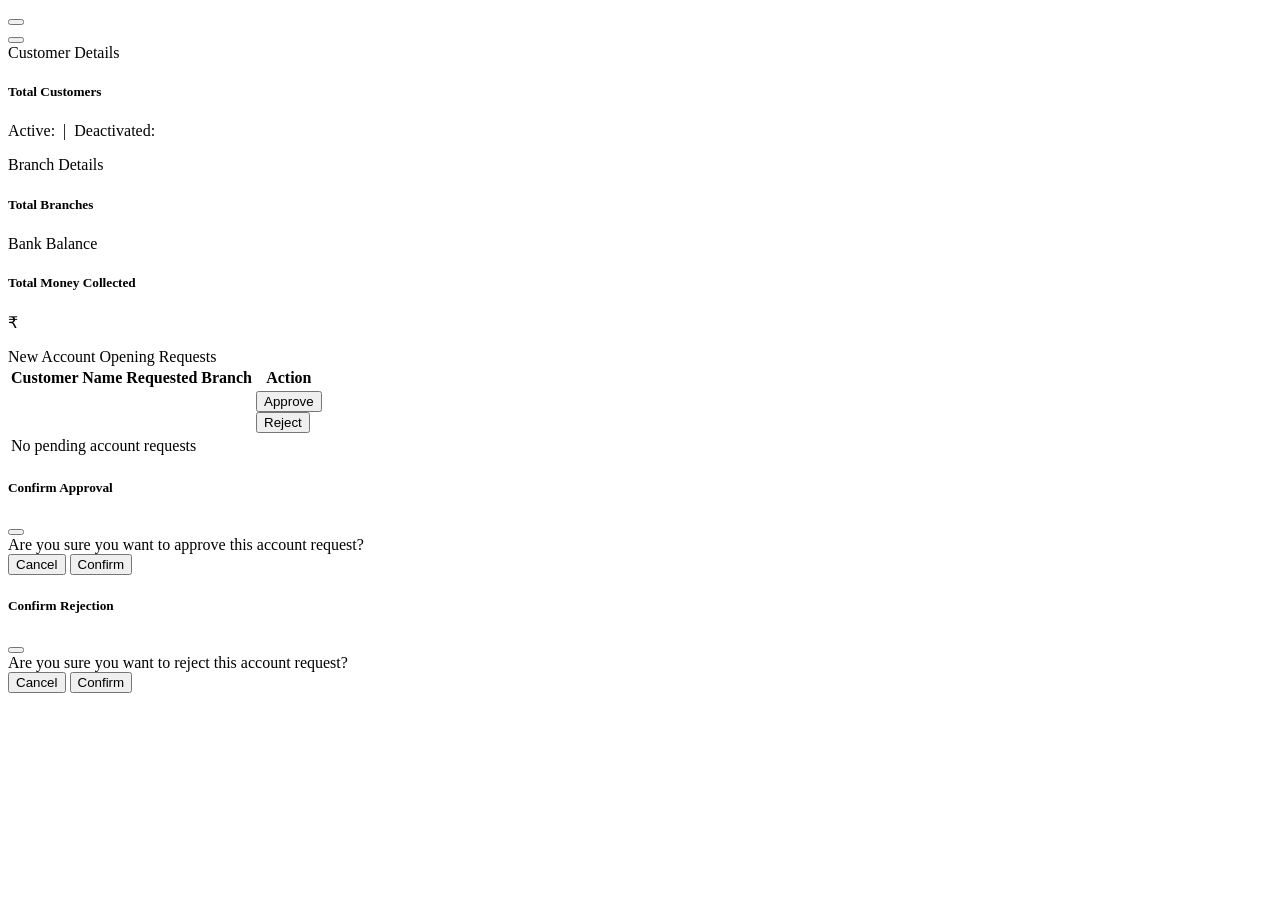
<file: src/main/resources/templates/admin/index.html>
<!DOCTYPE html>
<html lang="en" dir="ltr" xmlns:th="http://www.thymeleaf.org"
	th:replace="~{admin-base :: layout(content=~{::section}, pageTitle='Dashboard')}">
<head>
<meta charset="UTF-8">
<!-- favi-icon -->
<link rel="icon" type="image/png" href="/img/fevi-logo-color.png">
<title>Bank of Magic :: Dashboard</title>
</head>
<body>

	<section class="main container">

		<div th:if="${successMessage != null}"
			class="alert alert-success alert-dismissible fade show text-center"
			role="alert">
			<span th:text="${successMessage}"></span>
			<button type="button" class="btn-close" data-bs-dismiss="alert"
				aria-label="Close"></button>
		</div>
		<div th:if="${errorMessage != null}"
			class="alert alert-danger alert-dismissible fade show text-center"
			role="alert">
			<span th:text="${errorMessage}"></span>
			<button type="button" class="btn-close" data-bs-dismiss="alert"
				aria-label="Close"></button>
		</div>

		<!-- Cards Section -->
		<div class="row mb-4">
			<!-- Customer Details Card -->
			<div class="col-md-4 d-flex align-items-stretch">
				<div class="card text-center w-100">
					<div class="card-header bg-primary text-white">Customer
						Details</div>
					<div class="card-body">
						<h5 class="card-title">Total Customers</h5>
						<p class="display-6 fw-bold" th:text="${totalCustomersWithRole1}"></p>
						<p>
							Active: <span class="text-success fw-bold"
								th:text="${activeCustomers}"></span> &nbsp;|&nbsp; Deactivated:
							<span class="text-danger fw-bold"
								th:text="${deactivatedCustomers}"></span>
						</p>
					</div>
				</div>
			</div>

			<!-- Branch Details Card -->
			<div class="col-md-4 d-flex align-items-stretch">
				<div class="card text-center w-100">
					<div class="card-header bg-success text-white">Branch Details</div>
					<div class="card-body">
						<h5 class="card-title">Total Branches</h5>
						<p class="display-6 fw-bold" th:text="${totalBranches}"></p>
					</div>
				</div>
			</div>

			<!-- Bank Money Card -->
			<div class="col-md-4 d-flex align-items-stretch">
				<div class="card text-center w-100">
					<div class="card-header bg-warning text-white">Bank Balance</div>
					<div class="card-body">
						<h5 class="card-title">Total Money Collected</h5>
						<p class="display-6 fw-bold">
							₹ <span th:text="${totalMoneyCollected}"></span>
						</p>
					</div>
				</div>
			</div>
		</div>

		<!-- New Account Requests Table -->
		<div class="card mt-4">
			<div class="card-header bg-secondary text-white">New Account
				Opening Requests</div>
			<div class="card-body">
				<table class="table table-hover">
					<thead>
						<tr>
							<th>Customer Name</th>
							<th>Requested Branch</th>
							<th>Action</th>
						</tr>
					</thead>
					<tbody>
						<tr th:each="customer : ${pendingCustomers}">
							<td><span class="text-primary" style="cursor: pointer;"
								data-bs-toggle="modal" data-bs-target="#customerDetailsModal"
								th:text="${customer.firstName + ' ' + customer.lastName}"></span></td>
							<td th:text="${customer.account.branchName}"></td>
							<td>
								<form th:action="@{/admin/approve}" method="post"
									class="d-inline">
									<input type="hidden" name="customerId"
										th:value="${customer.id}" />
									<button type="submit" class="btn btn-outline-success btn-sm">Approve</button>
								</form>
								<form th:action="@{/admin/reject}" method="post"
									class="d-inline">
									<input type="hidden" name="customerId"
										th:value="${customer.id}" />
									<button type="submit" class="btn btn-outline-danger btn-sm">Reject</button>
								</form>
							</td>
						</tr>

						<!-- Show message if no pending customers -->
						<tr th:if="${pendingCustomers.size() == 0}">
							<td colspan="3" class="text-center">No pending account
								requests</td>
						</tr>

					</tbody>
				</table>
			</div>
		</div>

		<!-- Approve Confirmation Modal -->
		<div class="modal fade" id="approveModal" tabindex="-1"
			aria-labelledby="approveModalLabel" aria-hidden="true">
			<div class="modal-dialog">
				<div class="modal-content">
					<div class="modal-header">
						<h5 class="modal-title" id="approveModalLabel">Confirm
							Approval</h5>
						<button type="button" class="btn-close" data-bs-dismiss="modal"
							aria-label="Close"></button>
					</div>
					<div class="modal-body">Are you sure you want to approve this
						account request?</div>
					<div class="modal-footer">
						<button type="button" class="btn btn-outline-secondary btn-sm"
							data-bs-dismiss="modal">Cancel</button>
						<button type="button" class="btn btn-outline-success btn-sm">Confirm</button>
					</div>
				</div>
			</div>
		</div>

		<!-- Reject Confirmation Modal -->
		<div class="modal fade" id="rejectModal" tabindex="-1"
			aria-labelledby="rejectModalLabel" aria-hidden="true">
			<div class="modal-dialog">
				<div class="modal-content">
					<div class="modal-header">
						<h5 class="modal-title" id="rejectModalLabel">Confirm
							Rejection</h5>
						<button type="button" class="btn-close" data-bs-dismiss="modal"
							aria-label="Close"></button>
					</div>
					<div class="modal-body">Are you sure you want to reject this
						account request?</div>
					<div class="modal-footer">
						<button type="button" class="btn btn-outline-secondary btn-sm"
							data-bs-dismiss="modal">Cancel</button>
						<button type="button" class="btn btn-outline-danger btn-sm">Confirm</button>
					</div>
				</div>
			</div>
		</div>

	</section>

</body>
</html>
</file>
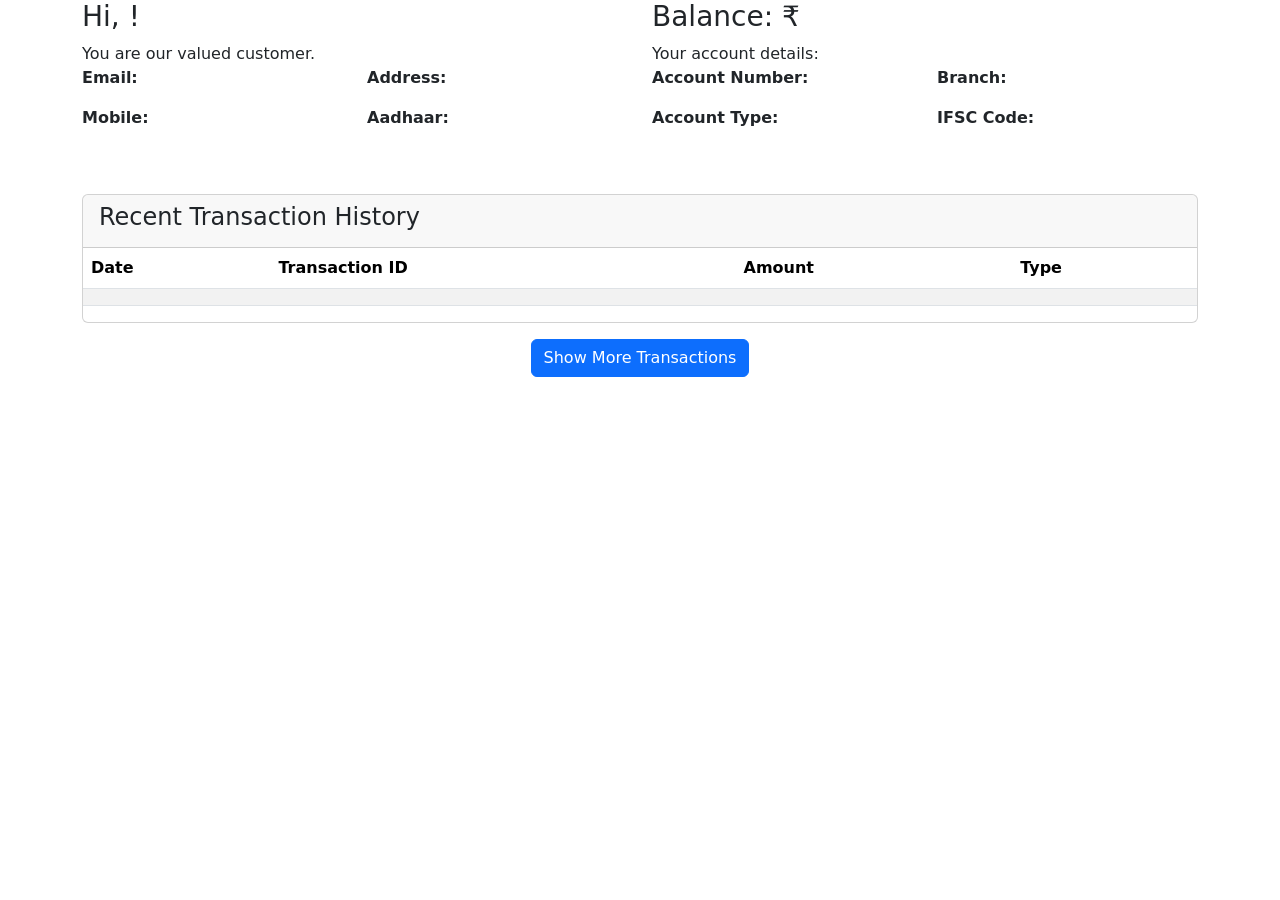
<file: src/main/resources/templates/customer/index.html>
<!DOCTYPE html>
<html lang="en" dir="ltr" xmlns:th="http://www.thymeleaf.org"
	th:replace="~{user-base1 :: layout(content=~{::section}, pageTitle='Home')}">
<head>
<meta charset="UTF-8">
<link rel="icon" type="image/png" href="/img/fevi-logo-color.png">
<link rel="stylesheet"
	href="https://cdnjs.cloudflare.com/ajax/libs/bootstrap/5.3.0/css/bootstrap.min.css">
<title>Bank of Magic :: Home</title>
</head>
<body>
	<section class="main container">
		<div class="row g-4">
			<div class="col-md-6">
				<div class="card-custom card-customer">
					<div>
						<h3>
							Hi, <span th:text="${customer.firstName}"></span>!
						</h3>
						<p class="mb-0">You are our valued customer.</p>
					</div>
					<div class="row mb-6">
						<div class="col-6">
							<p>
								<strong>Email:</strong> <span th:text="${customer.email}"></span>
							</p>
							<p>
								<strong>Mobile:</strong> <span
									th:text="${customer.mobileNumber}"></span>
							</p>
						</div>
						<div class="col-6">
							<p>
								<strong>Address:</strong> <span th:text="${customer.address}"></span>
							</p>
							<p>
								<strong>Aadhaar:</strong> <span
									th:text="${customer.aadhaarNumber}"></span>
							</p>
						</div>
					</div>
				</div>
			</div>

			<div class="col-md-6">
				<div class="card-custom card-account">
					<div>
						<h3>
							Balance: ₹ <span th:text="${customer.account.balance}"></span>
						</h3>
						<p class="mb-0">Your account details:</p>
					</div>
					<div class="row mb-6">
						<div class="col-6">
							<p>
								<strong>Account Number:</strong> <span
									th:text="${customer.account.accountNumber}"></span>
							</p>
							<p>
								<strong>Account Type:</strong> <span
									th:text="${customer.account.accountType}"></span>
							</p>
						</div>
						<div class="col-6">
							<p>
								<strong>Branch:</strong> <span
									th:text="${customer.account.branchName}"></span>
							</p>
							<p>
								<strong>IFSC Code:</strong> <span
									th:text="${customer.account.ifscCode}"></span>
							</p>
						</div>
					</div>
				</div>
			</div>
		</div>

		<div class="card mt-5 table-container">
			<div class="card-header">
				<h4>Recent Transaction History</h4>
			</div>
			<table class="table table-striped">
				<thead>
					<tr>
						<th scope="col">Date</th>
						<th scope="col">Transaction ID</th>
						<th scope="col">Amount</th>
						<th scope="col">Type</th>
					</tr>
				</thead>
				<tbody>
					<tr th:each="transaction : ${transactions}">
						<td th:text="${transaction.date}"></td>
						<td th:text="${transaction.id}"></td>
						<td><span
							th:class="${transaction.type == 'Deposit' ? 'text-success' : (transaction.type == 'Withdraw' || transaction.type == 'Fund Transfer') ? 'text-danger' : ''}">
								<span
								th:text="${transaction.type == 'Withdraw' || transaction.type == 'Fund Transfer' ? '-' : ''}"></span>
								<span th:text="${transaction.amount}"></span>
						</span></td>
						<td th:text="${transaction.type}"></td>
					</tr>
				</tbody>
			</table>
		</div>

		<!-- Show more transactions button -->
		<div class="d-flex justify-content-center mt-3 mb-4">
			<a href="/customer/transaction-history" class="btn btn-primary">Show
				More Transactions</a>
		</div>

	</section>
</body>
</html>
</file>
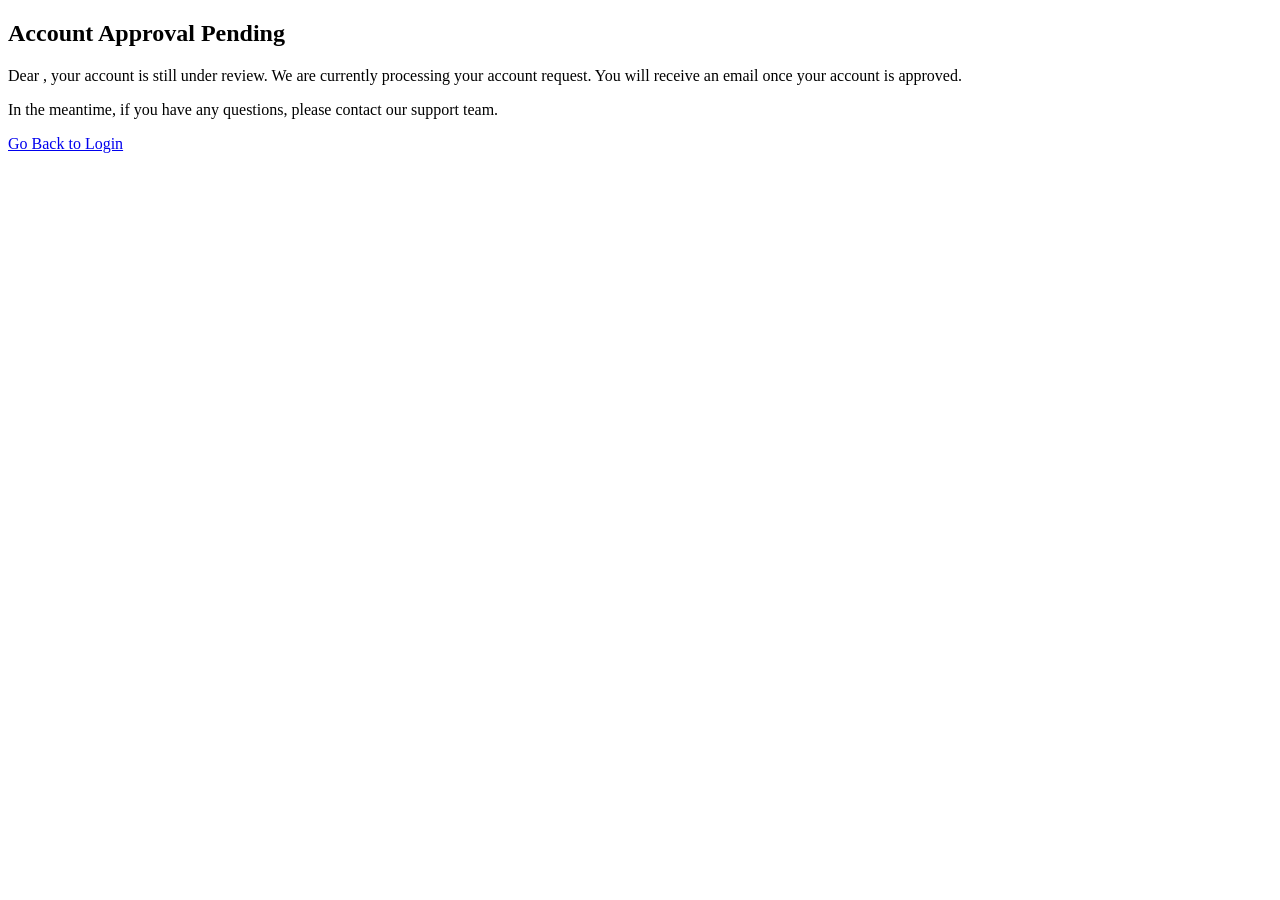
<file: src/main/resources/templates/customer/account-pending.html>
<!DOCTYPE html>
<html lang="en" dir="ltr" xmlns:th="http://www.thymeleaf.org"
	th:replace="~{user-base :: layout(content=~{::section}, pageTitle='Account Pending')}">
<head>
<meta charset="UTF-8">
<!-- favi-icon -->
<link rel="icon" type="image/png" href="/img/fevi-logo-color.png">
<title>Bank of Magic :: Account Pending</title>
</head>
<body>

	<section>

		<div class="message-card">
			<h2>Account Approval Pending</h2>
			<p>
				Dear <span th:text="${customer.firstName + ' ' + customer.lastName}"></span>,
				your account is still under review. We are currently processing your
				account request. You will receive an email once your account is
				approved.
			</p>
			<p>In the meantime, if you have any questions, please contact our
				support team.</p>
			<a href="/custom_login" class="btn btn-primary">Go Back to Login</a>
		</div>

	</section>

</body>
</html>
</file>
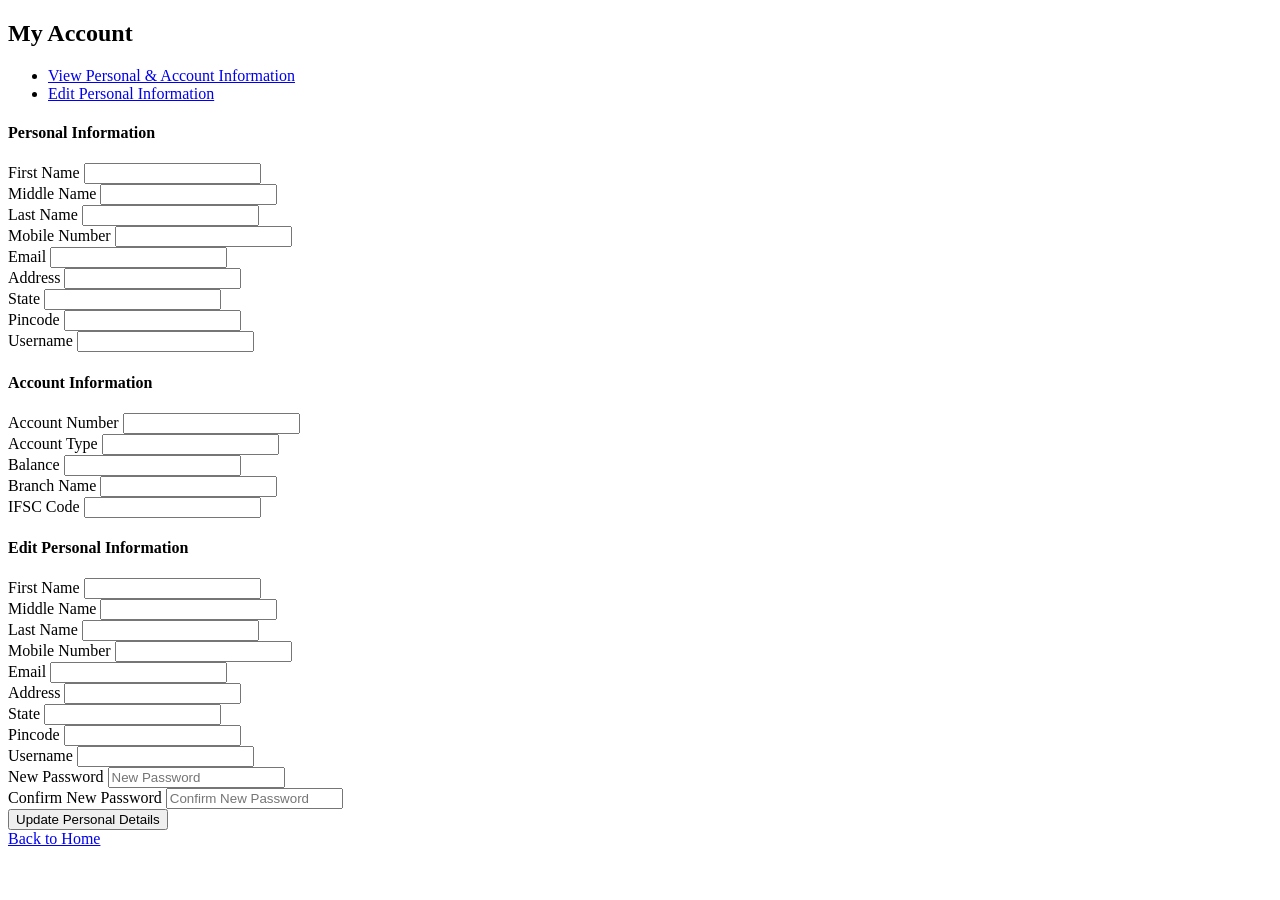
<file: src/main/resources/templates/customer/account.html>
<!DOCTYPE html>
<html lang="en" dir="ltr" xmlns:th="http://www.thymeleaf.org"
	th:replace="~{user-base1 :: layout(content=~{::section}, pageTitle='Customer Account')}">
<head>
<meta charset="UTF-8">
<meta name="viewport" content="width=device-width, initial-scale=1.0">
<title>Customer Account</title>
</head>
<body>

	<section class="main container">

		<div th:if="${success}">
			<div class="alert alert-success text-center" role="alert">
				<span th:text="${success}"></span>
			</div>
		</div>

		<div class="card mb-5">
			<div class="card-header">
				<h2>My Account</h2>
			</div>

			<!-- Tabs for View and Edit -->
			<div class="card-body">
				<ul class="nav nav-tabs" id="accountTab" role="tablist">
					<li class="nav-item" role="presentation"><a
						class="nav-link active" id="view-tab" data-bs-toggle="tab"
						href="#viewTab" role="tab" aria-controls="viewTab"
						aria-selected="true">View Personal & Account Information</a></li>
					<li class="nav-item" role="presentation"><a class="nav-link"
						id="edit-tab" data-bs-toggle="tab" href="#editTab" role="tab"
						aria-controls="editTab" aria-selected="false">Edit Personal
							Information</a></li>
				</ul>
				<div class="tab-content" id="accountTabContent">

					<!-- View Tab (Read-only) -->
					<div class="tab-pane fade show active" id="viewTab" role="tabpanel"
						aria-labelledby="view-tab">
						<h4 class="mt-3">Personal Information</h4>
						<div class="row">
							<div class="col-md-4">
								<label class="form-label">First Name</label> <input type="text"
									class="form-control" th:value="${customer.firstName}" readonly>
							</div>

							<div class="col-md-4">
								<label class="form-label">Middle Name</label> <input type="text"
									class="form-control" th:value="${customer.middleName}" readonly>
							</div>

							<div class="col-md-4">
								<label class="form-label">Last Name</label> <input type="text"
									class="form-control" th:value="${customer.lastName}" readonly>
							</div>

							<div class="col-md-4">
								<label class="form-label">Mobile Number</label> <input
									type="text" class="form-control"
									th:value="${customer.mobileNumber}" readonly>
							</div>

							<div class="col-md-4">
								<label class="form-label">Email</label> <input type="email"
									class="form-control" th:value="${customer.email}" readonly>
							</div>

							<div class="col-md-4">
								<label class="form-label">Address</label> <input type="text"
									class="form-control" th:value="${customer.address}" readonly>
							</div>

							<div class="col-md-4">
								<label class="form-label">State</label> <input type="text"
									class="form-control" th:value="${customer.state}" readonly>
							</div>

							<div class="col-md-4">
								<label class="form-label">Pincode</label> <input type="text"
									class="form-control" th:value="${customer.pincode}" readonly>
							</div>

							<div class="col-md-4">
								<label class="form-label">Username</label> <input type="text"
									class="form-control" th:value="${customer.username}" readonly>
							</div>
						</div>

						<!-- Account Information (Read-only) -->
						<h4 class="mt-4">Account Information</h4>
						<div class="row">
							<div class="col-md-4">
								<label class="form-label">Account Number</label> <input
									type="text" class="form-control"
									th:value="${customer.account.accountNumber}" readonly>
							</div>

							<div class="col-md-4">
								<label class="form-label">Account Type</label> <input
									type="text" class="form-control"
									th:value="${customer.account.accountType}" readonly>
							</div>

							<div class="col-md-4">
								<label class="form-label">Balance</label> <input type="text"
									class="form-control" th:value="${customer.account.balance}"
									readonly>
							</div>

							<div class="col-md-4">
								<label class="form-label">Branch Name</label> <input type="text"
									class="form-control" th:value="${customer.account.branchName}"
									readonly>
							</div>

							<div class="col-md-4">
								<label class="form-label">IFSC Code</label> <input type="text"
									class="form-control" th:value="${customer.account.ifscCode}"
									readonly>
							</div>
						</div>
					</div>

					<!-- Edit Tab (Editable form) -->
					<div class="tab-pane fade" id="editTab" role="tabpanel"
						aria-labelledby="edit-tab">
						<h4 class="mt-3">Edit Personal Information</h4>
						<form th:action="@{/customer/update-details}" method="post">
							<input type="hidden" th:value="${customer.id}" th:name="id" />
							<div class="row">
								<div class="col-md-4">
									<label for="firstName" class="form-label">First Name</label> <input
										type="text" class="form-control" id="firstName"
										name="firstName" th:value="${customer.firstName}" required>
								</div>

								<div class="col-md-4">
									<label for="middleName" class="form-label">Middle Name</label>
									<input type="text" class="form-control" id="middleName"
										name="middleName" th:value="${customer.middleName}">
								</div>

								<div class="col-md-4">
									<label for="lastName" class="form-label">Last Name</label> <input
										type="text" class="form-control" id="lastName" name="lastName"
										th:value="${customer.lastName}" required>
								</div>

								<div class="col-md-4">
									<label for="mobileNumber" class="form-label">Mobile
										Number</label> <input type="text" class="form-control"
										id="mobileNumber" name="mobileNumber"
										th:value="${customer.mobileNumber}" required>
								</div>

								<div class="col-md-4">
									<label for="email" class="form-label">Email</label> <input
										type="email" class="form-control" id="email" name="email"
										th:value="${customer.email}" required>
								</div>

								<div class="col-md-4">
									<label for="address" class="form-label">Address</label> <input
										type="text" class="form-control" id="address" name="address"
										th:value="${customer.address}" required>
								</div>

								<div class="col-md-4">
									<label for="state" class="form-label">State</label> <input
										type="text" class="form-control" id="state" name="state"
										th:value="${customer.state}" required>
								</div>

								<div class="col-md-4">
									<label for="pincode" class="form-label">Pincode</label> <input
										type="text" class="form-control" id="pincode" name="pincode"
										th:value="${customer.pincode}" required>
								</div>

								<div class="col-md-4">
									<label for="username" class="form-label">Username</label> <input
										type="text" class="form-control" id="username" name="username"
										th:value="${customer.username}" required readonly>
								</div>

								<div class="col-md-4">
									<label for="password" class="form-label">New Password</label> <input
										type="password" class="form-control" id="password"
										name="password" placeholder="New Password">
								</div>

								<div class="col-md-4">
									<label for="confirmPassword" class="form-label">Confirm
										New Password</label> <input type="password" class="form-control"
										id="confirmPassword" name="confirmPassword"
										placeholder="Confirm New Password">
								</div>
							</div>

							<button type="submit" class="btn btn-primary mt-3">Update
								Personal Details</button>
						</form>
					</div>
				</div>
			</div>

			<!-- Action buttons -->
			<div class="card-footer text-center">
				<a href="/customer/home" th:href="@{/customer/home}"
					class="btn btn-secondary">Back to Home</a>
			</div>
		</div>
	</section>

</body>
</html>
</file>
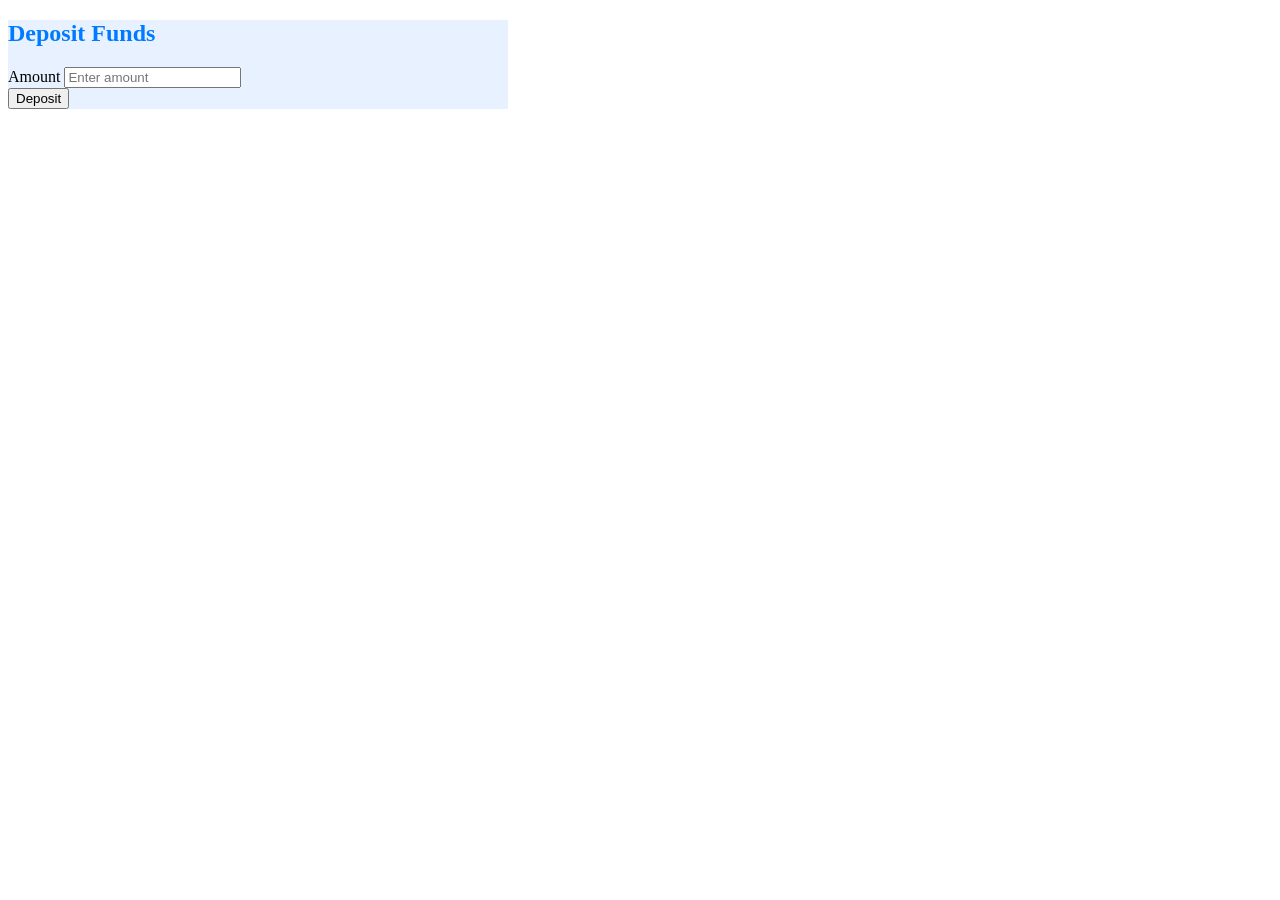
<file: src/main/resources/templates/customer/deposit.html>
<!DOCTYPE html>
<html lang="en" dir="ltr" xmlns:th="http://www.thymeleaf.org"
	th:replace="~{user-base1 :: layout(content=~{::section}, pageTitle='Deposit-Fund')}">
<head>
<meta charset="UTF-8">
<meta name="viewport" content="width=device-width, initial-scale=1.0">
<title>Deposit Funds</title>
</head>
<body>

	<section class="main container">

		<div th:if="${success}">
			<div class="alert alert-success text-center" role="alert">
				<span th:text="${success}"></span>
			</div>
		</div>

		<div class="card container mt-5 p-4 rounded shadow"
			style="max-width: 500px; background-color: #e7f1ff;">
			<div class="card-header">
				<h2 class="text-center mb-2" style="color: #007bff;">Deposit
					Funds</h2>
			</div>
			<form action="#" th:action="@{/customer/deposit}" method="POST">
				<div class="mb-3">
					<label for="amount" class="form-label fw-bold">Amount</label> <input
						type="number" class="form-control" id="amount" name="amount"
						placeholder="Enter amount" required>
				</div>

				<input type="hidden" th:name="customerId" th:value="${customer.id}">

				<button type="submit" class="btn btn-primary w-100">Deposit</button>
			</form>
		</div>
	</section>


</body>
</html>
</file>
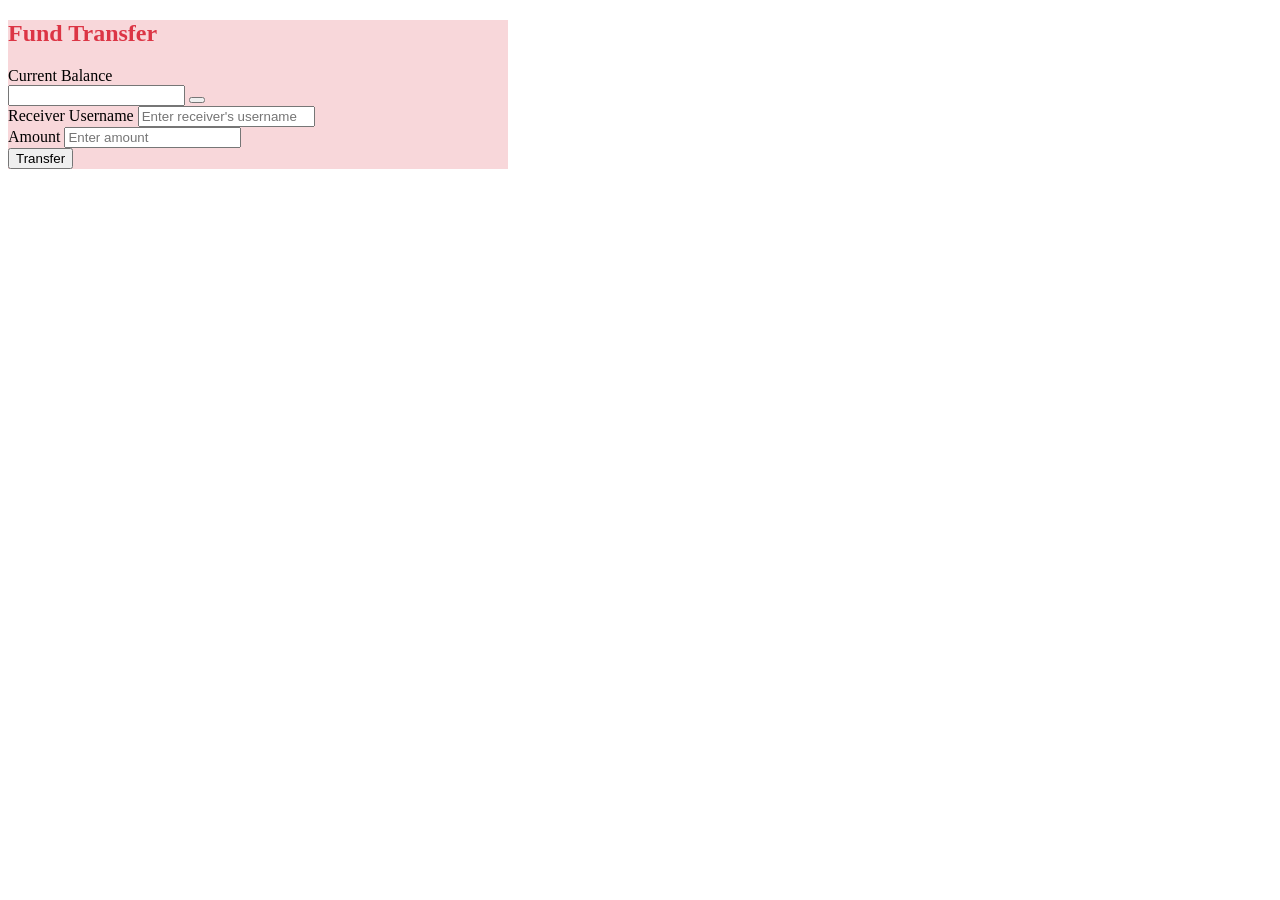
<file: src/main/resources/templates/customer/fund-transfer.html>
<!DOCTYPE html>
<html lang="en" dir="ltr" xmlns:th="http://www.thymeleaf.org"
	th:replace="~{user-base1 :: layout(content=~{::section}, pageTitle='Fund-transfer')}">
<head>
<meta charset="UTF-8">
<title>Fund-transfer</title>
</head>
<body>

	<section class="main container">

		<div th:if="${success}">
			<div class="alert alert-success text-center" role="alert">
				<span th:text="${success}"></span>
			</div>
		</div>

		<div class="card container mt-5 p-4 rounded shadow"
			style="max-width: 500px; background-color: #f8d7da;">
			<div class="card-header">
				<h2 class="text-center mb-2" style="color: #dc3545;">Fund
					Transfer</h2>
			</div>

			<div class="mb-3">
				<label for="balance" class="form-label fw-bold">Current
					Balance</label>
				<div class="input-group">
					<input type="password" class="form-control" id="balance"
						th:value="${currentBalence}" readonly>
					<button class="btn btn-outline-secondary" type="button"
						onclick="toggleBalanceVisibility()">
						<i id="toggleIcon" class="bi bi-eye-slash"></i>
					</button>
				</div>
			</div>

			<form action="#" th:action="@{/customer/fund-transfer}" method="POST">
				<div class="mb-3">
					<label for="receiver" class="form-label fw-bold">Receiver
						Username</label> <input type="text" class="form-control" id="receiver"
						name="receiver" placeholder="Enter receiver's username" required>
				</div>
				<div class="mb-3">
					<label for="amount" class="form-label fw-bold">Amount</label> <input
						type="number" class="form-control" id="amount" name="amount"
						placeholder="Enter amount" required>
				</div>

				<input type="hidden" th:name="customerId" th:value="${customer.id}">

				<button type="submit" class="btn btn-danger w-100">Transfer</button>
			</form>
		</div>
	</section>


</body>
</html>
</file>
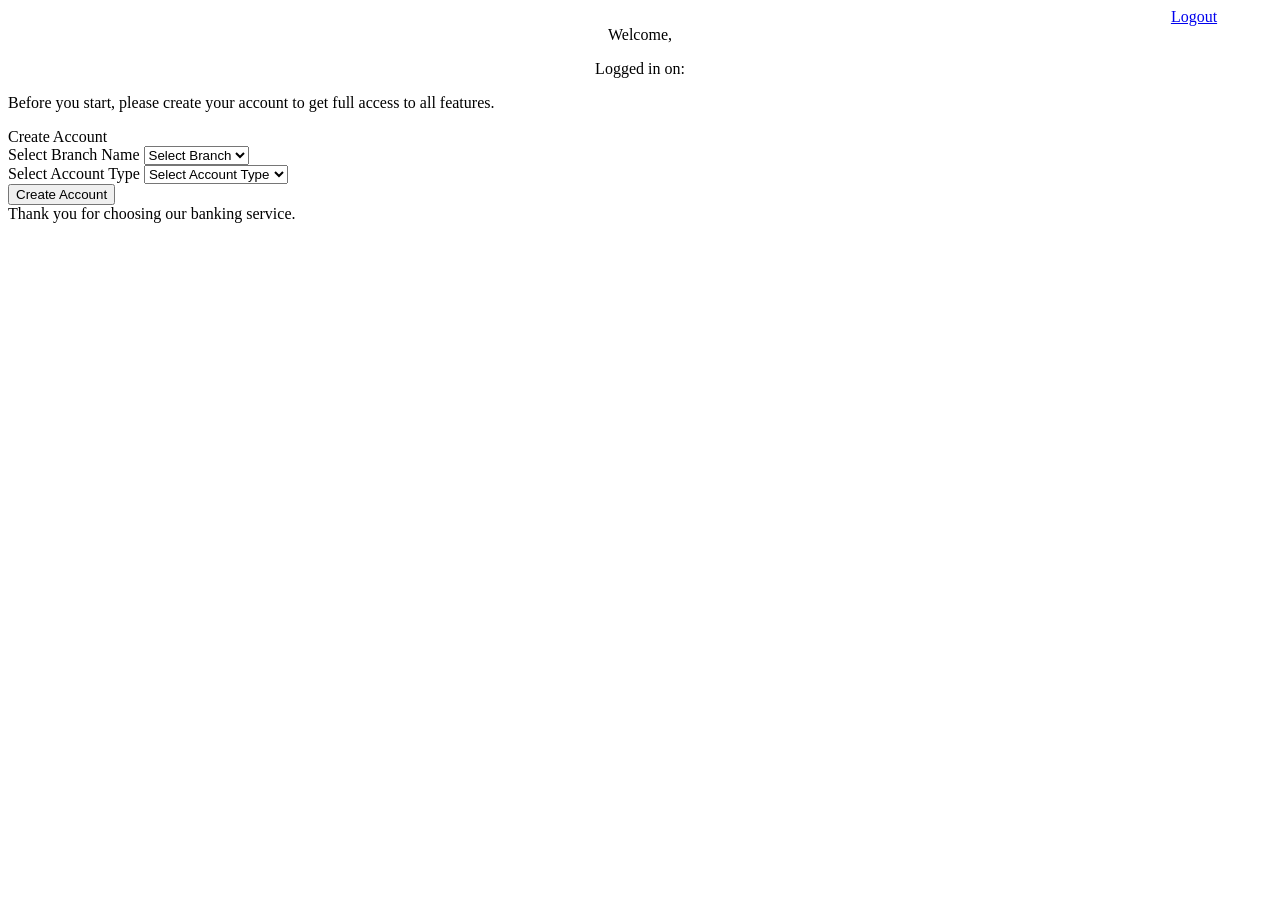
<file: src/main/resources/templates/customer/open-account.html>
<!DOCTYPE html>
<html lang="en" dir="ltr" xmlns:th="http://www.thymeleaf.org"
	th:replace="~{user-base :: layout(content=~{::section}, pageTitle='Create Account')}">
<head>
<meta charset="UTF-8">
<!-- favi-icon -->
<link rel="icon" type="image/png" href="/img/fevi-logo-color.png">
<title>Bank of Magic :: Create Account</title>
</head>
<body>

	<section>

		<!-- Logout Button -->
		<div class="text-center" style="margin-left: 92%">
			<a href="/logout" th:href="@{/logout}" class="btn btn-danger">Logout</a>
		</div>
		<!-- End logout button -->

		<!-- Welcome Card with User Info -->
		<div style="text-align: center;">
			Welcome, <span
				th:text="${customer.firstName + ' ' + customer.lastName}"></span>
			<p class="card-title">
				Logged in on: <span th:text="${loginTime}"></span>
			</p>
		</div>
		<div class="card-body">
			<p class="card-text">Before you start, please create your account
				to get full access to all features.</p>
		</div>
		<!-- End Welcome Card -->

		<!-- Create Account Form -->
		<div class="card welcome-card text-center">
			<div class="card-header-create-account">Create Account</div>
			<div class="card-body">
				<form th:action="@{/customer/open-acount}"
					action="/customer/open-acount" th:object="${account}" method="POST"
					id="openAccountForm">
					<!-- Branch Name -->
					<div class="row">
						<div class="col-6">
							<div class="mb-3">
								<label for="branchName" class="form-label">Select Branch
									Name</label> <select class="form-select" id="branchName"
									name="branchName" required>
									<option value="" disabled selected>Select Branch</option>
									<option value="Mumbai">Mumbai</option>
									<option value="Nashik">Nashik</option>
									<option value="Pune">Pune</option>
								</select>
							</div>
						</div>

						<div class="col-6">
							<!-- Account Type -->
							<div class="mb-3">
								<label for="accountType" class="form-label">Select
									Account Type</label> <select class="form-select" id="accountType"
									name="accountType" required>
									<option value="" disabled selected>Select Account Type</option>
									<option value="Savings">Savings</option>
									<option value="Current">Current</option>
									<option value="Fixed Deposit">Fixed Deposit</option>
								</select>
							</div>
						</div>
					</div>

					<!-- Submit Button -->
					<div class="mb-0">
						<button type="submit" class="btn btn-primary">Create
							Account</button>
					</div>
				</form>
			</div>
			<div class="card-footer text-muted">Thank you for choosing our
				banking service.</div>
		</div>
		<!-- End Create Account Form -->

	</section>

</body>
</html>
</file>
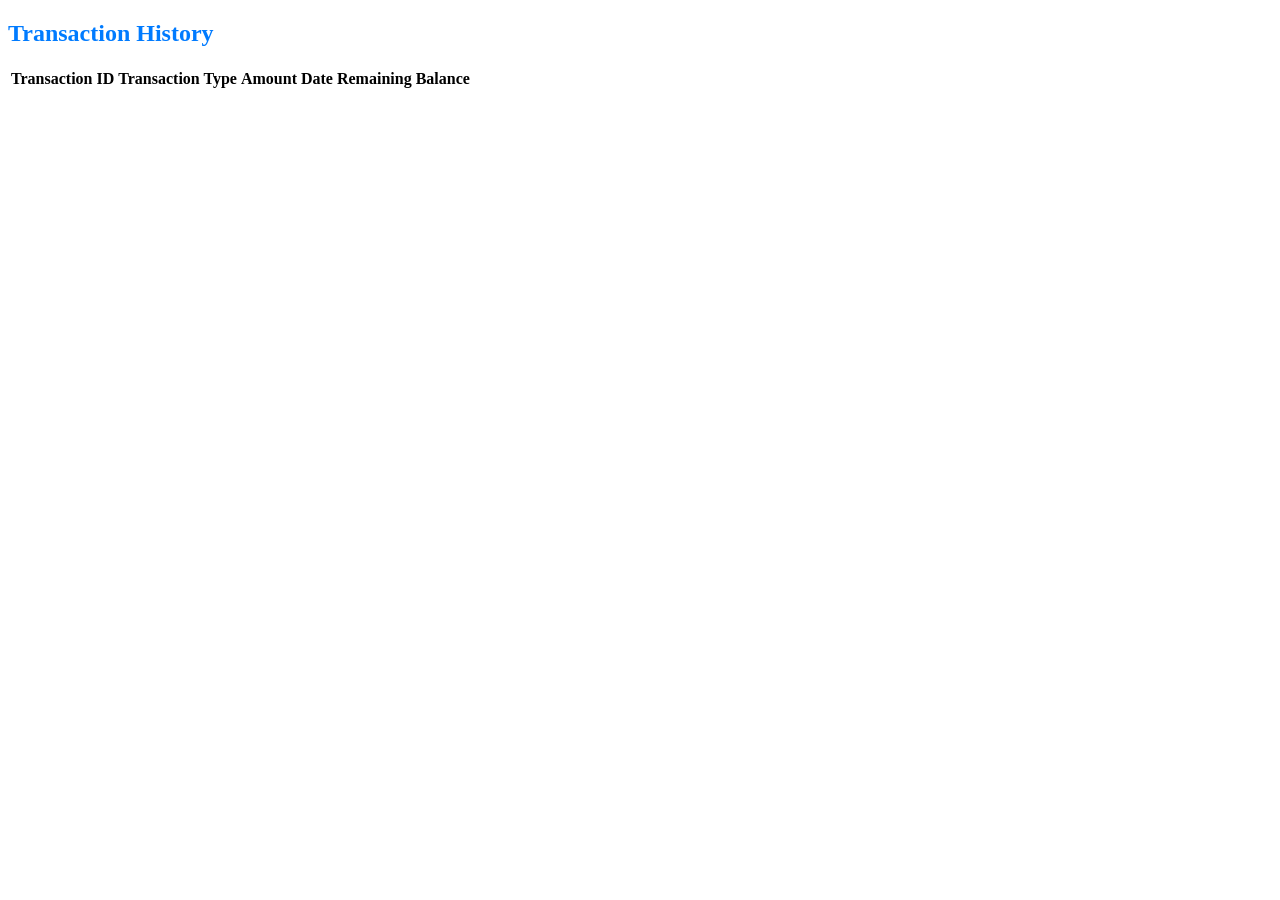
<file: src/main/resources/templates/customer/transaction-history.html>
<!DOCTYPE html>
<html lang="en" dir="ltr" xmlns:th="http://www.thymeleaf.org"
	th:replace="~{user-base1 :: layout(content=~{::section}, pageTitle='Transaction-history')}">
<head>
<meta charset="UTF-8">
<meta name="viewport" content="width=device-width, initial-scale=1.0">
<title>Transaction History</title>
</head>
<body>

	<section class="main container">
		<div class="card container mt-5 p-4 rounded shadow">
			<div class="card-header">
				<h2 class="text-center mb-2" style="color: #007bff;">Transaction
					History</h2>
			</div>
			<div class="table-responsive">
				<table class="table table-striped table-hover">
					<thead class="table-primary">
						<tr>
							<th scope="col">Transaction ID</th>
							<th scope="col">Transaction Type</th>
							<th scope="col">Amount</th>
							<th scope="col">Date</th>
							<th scope="col">Remaining Balance</th>
						</tr>
					</thead>
					<tbody>
						<tr th:each="transaction : ${transactions}">
							<td th:text="${transaction.id}"></td>
							<td th:text="${transaction.type}"></td>

							<!-- Amount styling based on transaction type -->
							<td><span
								th:class="${transaction.type == 'Deposit' ? 'text-success' : (transaction.type == 'Withdraw' || transaction.type == 'Fund Transfer') ? 'text-danger' : ''}">
									<span
									th:text="${transaction.type == 'Withdraw' || transaction.type == 'Fund Transfer' ? '-' : ''}"></span>
									<span th:text="${transaction.amount}"></span>
							</span></td>

							<!-- Date -->
							<td th:text="${transaction.date}"></td>

							<!-- Remaining Balance with primary color -->
							<td><span class="text-primary"
								th:text="${transaction.remainingBalance}"></span></td>
						</tr>
					</tbody>
				</table>
			</div>

		</div>
	</section>

</body>
</html>
</file>
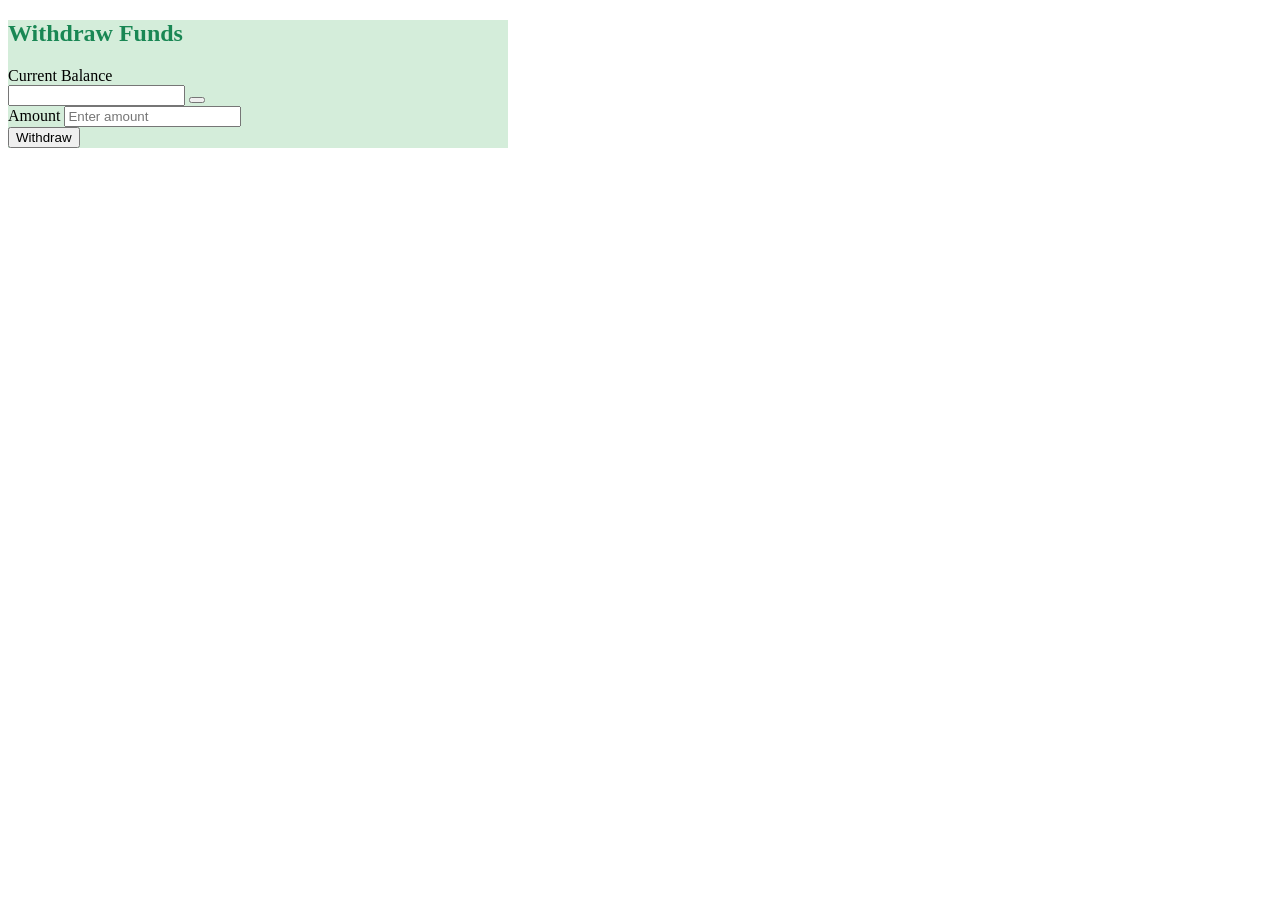
<file: src/main/resources/templates/customer/withdraw.html>
<!DOCTYPE html>
<html lang="en" dir="ltr" xmlns:th="http://www.thymeleaf.org"
	th:replace="~{user-base1 :: layout(content=~{::section}, pageTitle='Withdraw-fund')}">
<head>
<meta charset="UTF-8">
<title>Withdraw Fund</title>
</head>
<body>

	<section class="main container">

		<div th:if="${success}">
			<div class="alert alert-success text-center" role="alert">
				<span th:text="${success}"></span>
			</div>
		</div>

		<div class="card container mt-5 p-4 rounded shadow"
			style="max-width: 500px; background-color: #d4edda;">
			<div class="card-header">
				<h2 class="text-center mb-2" style="color: #198754;">Withdraw
					Funds</h2>
			</div>
			<div class="mb-3">
				<label for="balance" class="form-label fw-bold">Current
					Balance</label>
				<div class="input-group">
					<input type="password" class="form-control" id="balance"
						th:value="${currentBalence}" readonly>
					<button class="btn btn-outline-secondary" type="button"
						onclick="toggleBalanceVisibility()">
						<i id="toggleIcon" class="bi bi-eye-slash"></i>
					</button>
				</div>
			</div>

			<form action="#" th:action="@{/customer/withdraw}" method="POST">
				<div class="mb-3">
					<label for="amount" class="form-label fw-bold">Amount</label> <input
						type="number" class="form-control" id="amount" name="amount"
						placeholder="Enter amount" required>
				</div>

				<input type="hidden" th:name="customerId" th:value="${customer.id}">
				<button type="submit" class="btn btn-success w-100">Withdraw</button>
			</form>
		</div>

	</section>

</body>
</html>
</file>
